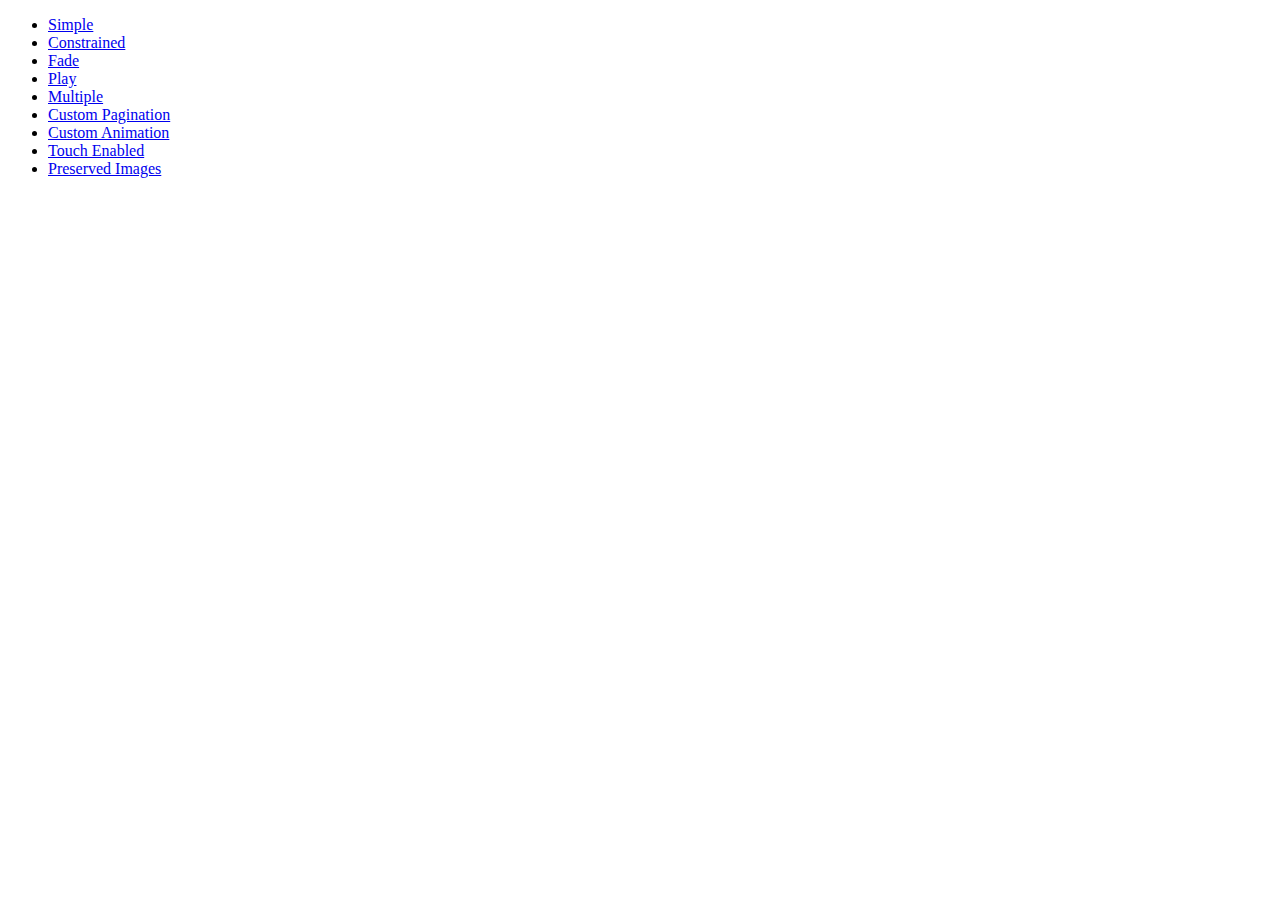
<file: html/bower_components/superslides/examples/index.html>
<!DOCTYPE html>
<html>
<head>
  <meta charset="utf-8">
  <title>Superslides - A fullscreen slider for jQuery</title>
  <link rel="stylesheet" href="../dist/stylesheets/superslides.css">
</head>
<body>
  <ul>
    <li><a href="simple.html">Simple</a></li>
    <li><a href="constrained.html">Constrained</a></li>
    <li><a href="fade.html">Fade</a></li>
    <li><a href="play.html">Play</a></li>
    <li><a href="multiple.html">Multiple</a></li>
    <li><a href="custom-pagination.html">Custom Pagination</a></li>
    <li><a href="custom-fx.html">Custom Animation</a></li>
    <li><a href="touch.html">Touch Enabled</a></li>
    <li><a href="preserved-images.html">Preserved Images</a></li>
  </ul>
</body>
</html>
</file>
<file: html/bower_components/superslides/dist/stylesheets/superslides.css>
#slides {
  position: relative;
}
#slides .slides-container {
  display: none;
}
#slides .scrollable {
  *zoom: 1;
  position: relative;
  top: 0;
  left: 0;
  overflow-y: auto;
  -webkit-overflow-scrolling: touch;
  height: 100%;
}
#slides .scrollable:after {
  content: "";
  display: table;
  clear: both;
}

.slides-navigation {
  margin: 0 auto;
  position: absolute;
  z-index: 3;
  top: 46%;
  width: 100%;
}
.slides-navigation a {
  position: absolute;
  display: block;
}
.slides-navigation a.prev {
  left: 0;
}
.slides-navigation a.next {
  right: 0;
}

.slides-pagination {
  position: absolute;
  z-index: 3;
  bottom: 0;
  text-align: center;
  width: 100%;
}
.slides-pagination a {
  border: 2px solid #222;
  border-radius: 15px;
  width: 10px;
  height: 10px;
  display: -moz-inline-stack;
  display: inline-block;
  vertical-align: middle;
  *vertical-align: auto;
  zoom: 1;
  *display: inline;
  background-image: url("[data-uri]");
  margin: 2px;
  overflow: hidden;
  text-indent: -100%;
}
.slides-pagination a.current {
  background: #222;
}
</file>
